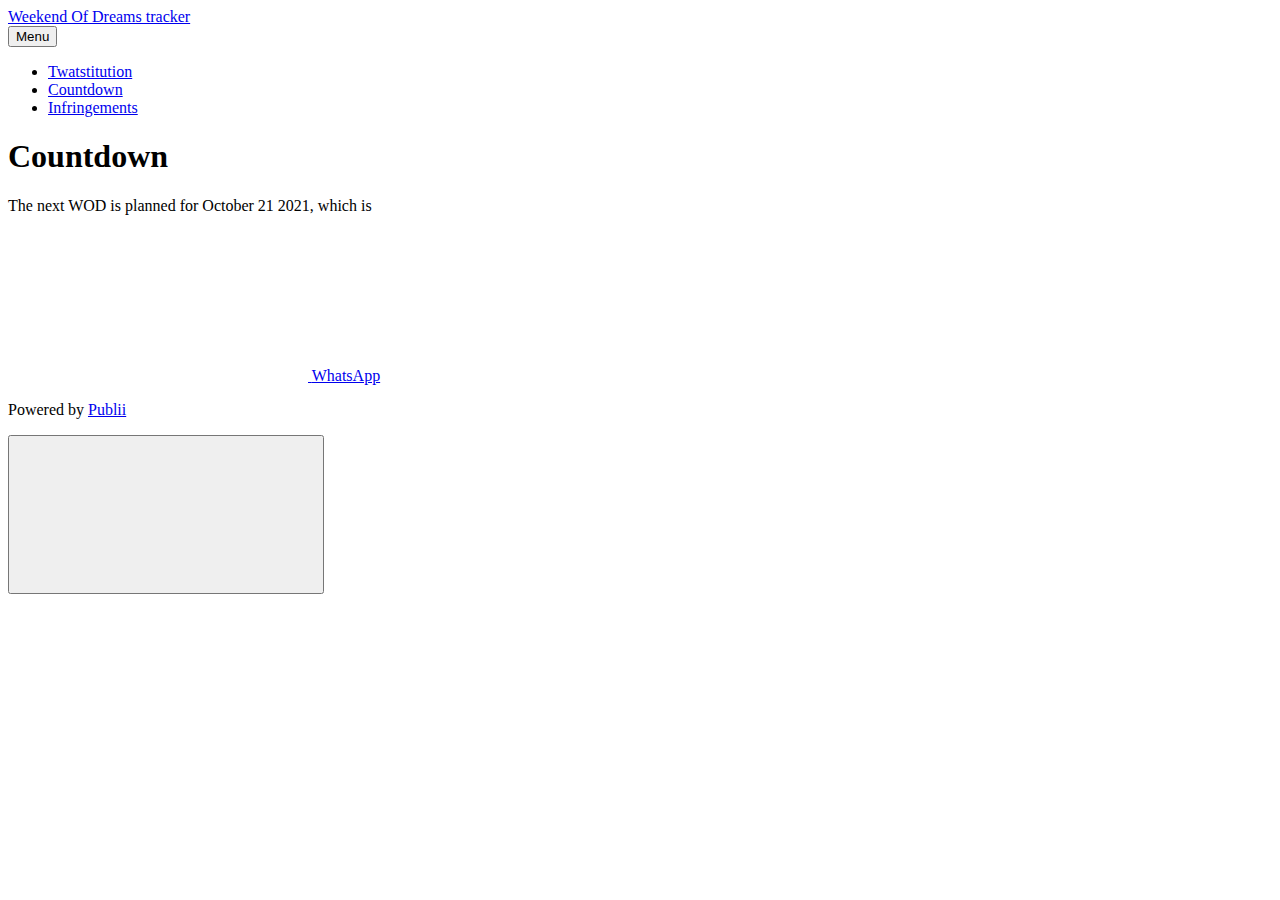
<file: index.html>
<!DOCTYPE html>
<html lang="en">
    <head>
        <meta charset="utf-8">
        <meta http-equiv="X-UA-Compatible" content="IE=edge">
        <meta name="viewport" content="width=device-width, initial-scale=1">
            <title>Weekend Of Dreams tracker</title>
        
        <meta name="robots" content="noindex,nofollow" /> 
        <meta name="generator" content="Publii Open-Source CMS for Static Site" />
        
        
        
        
                <link rel="next" href="https://github.io/muirio/wod/page/2/">
        <link rel="preconnect" href="https://fonts.gstatic.com/" crossorigin>
        <link href="https://fonts.googleapis.com/css?family=Open+Sans:400,700|Roboto:400,700&amp;subset=latin-ext&amp;display=swap" rel="stylesheet">
        <style>:root{--body-font:'Open Sans',sans-serif;--heading-font:'Roboto',sans-serif;--logo-font:'Roboto',sans-serif;--menu-font:'Roboto',sans-serif}</style>
        <link rel="stylesheet" href="https://github.io/muirio/wod/assets/css/style.css?v=969cc373a8339f8d4e2db4f8e8917db6">
        <script type="application/ld+json">{"@context":"http://schema.org","@type":"Organization","name":"Weekend Of Dreams tracker","url":"https://github.io/muirio/wod/"}</script>
        
        
    </head>
    <body>
        <div class="site-container">
   <header class="top" id="js-header">
      <a class="logo" href="https://github.io/muirio/wod/">
            Weekend Of Dreams tracker
      </a>
            <nav class="navbar js-navbar">
               <button
                  class="navbar__toggle js-toggle"
                  aria-label="Menu"
                  aria-haspopup="true"
                  aria-expanded="false">
                  <span class="navbar__toggle-box">
                     <span class="navbar__toggle-inner">Menu</span>
                  </span>
               </button>
             <ul class="navbar__menu">
                      <li>
                        <a
                           href="https://github.io/muirio/wod/twatstitution.html"
                              target="_self"
         >
                           Twatstitution
                       </a>
         
                  </li>
                      <li>
                        <a
                           href="https://github.io/muirio/wod/weekend-of-dreams-tracker.html"
                              target="_self"
         >
                           Countdown
                       </a>
         
                  </li>
                      <li>
                        <a
                           href="https://github.io/muirio/wod/infringements.html"
                              target="_self"
         >
                           Infringements
                       </a>
         
                  </li>
             </ul>
            </nav>
   </header>
   <main>
         <article class="post">
            <div class="hero">
               <header class="hero__content">
                  <div class="wrapper">
                     <h1>
                        Countdown
                     </h1>
                  </div>
               </header>
            </div>
   
            <div class="wrapper post__entry">
               
     <p id="the-next-wod-is-planned-for-october-21-2021-which-is">
       The next WOD is planned for October 21 2021, which is
     </p>
   <div>
   </div>
   
     <p>
       
     </p>  
            </div>
   
               <footer class="wrapper post__footer">
   
   
   
                     <div class="post__share">
                        
                        
                        
                        
                        
                        
                           <a
                              href="https://api.whatsapp.com/send?text=Countdown https%3A%2F%2Fgithub.io%2Fmuirio%2Fwod%2Fweekend-of-dreams-tracker.html" 
                              class="js-share whatsapp"
                              rel="nofollow noopener noreferrer">
                              <svg class="icon" aria-hidden="true" focusable="false">
                                 <use xlink:href="https://github.io/muirio/wod/assets/svg/svg-map.svg#whatsapp"/>
                              </svg>
                              <span>WhatsApp</span>
                           </a>
                     </div>
   
               </footer>
         </article>
   
   
       
   </main>
<footer class="footer">
        <div class="footer__copyright">
            <p>Powered by <a href="https://getpublii.com" target="_blank" rel="nofollow noopener">Publii</a></p>
        </div>
       <button class="footer__bttop js-footer__bttop" aria-label="Back to top"> 
           <svg>
               <title>Back to top</title>
               <use xlink:href="https://github.io/muirio/wod/assets/svg/svg-map.svg#toparrow" />
           </svg>
       </button>   
</footer>
</div>

<script>
   window.publiiThemeMenuConfig = {    
        mobileMenuMode: 'sidebar',
        animationSpeed: 300,
        submenuWidth: 'auto',
        doubleClickTime: 500,
        mobileMenuExpandableSubmenus: true, 
        relatedContainerForOverlayMenuSelector: '.top',
   };
</script>
<script defer src="https://github.io/muirio/wod/assets/js/scripts.min.js?v=f4c4d35432d0e17d212f2fae4e0f8247"></script>


</body>
</html>
</file>
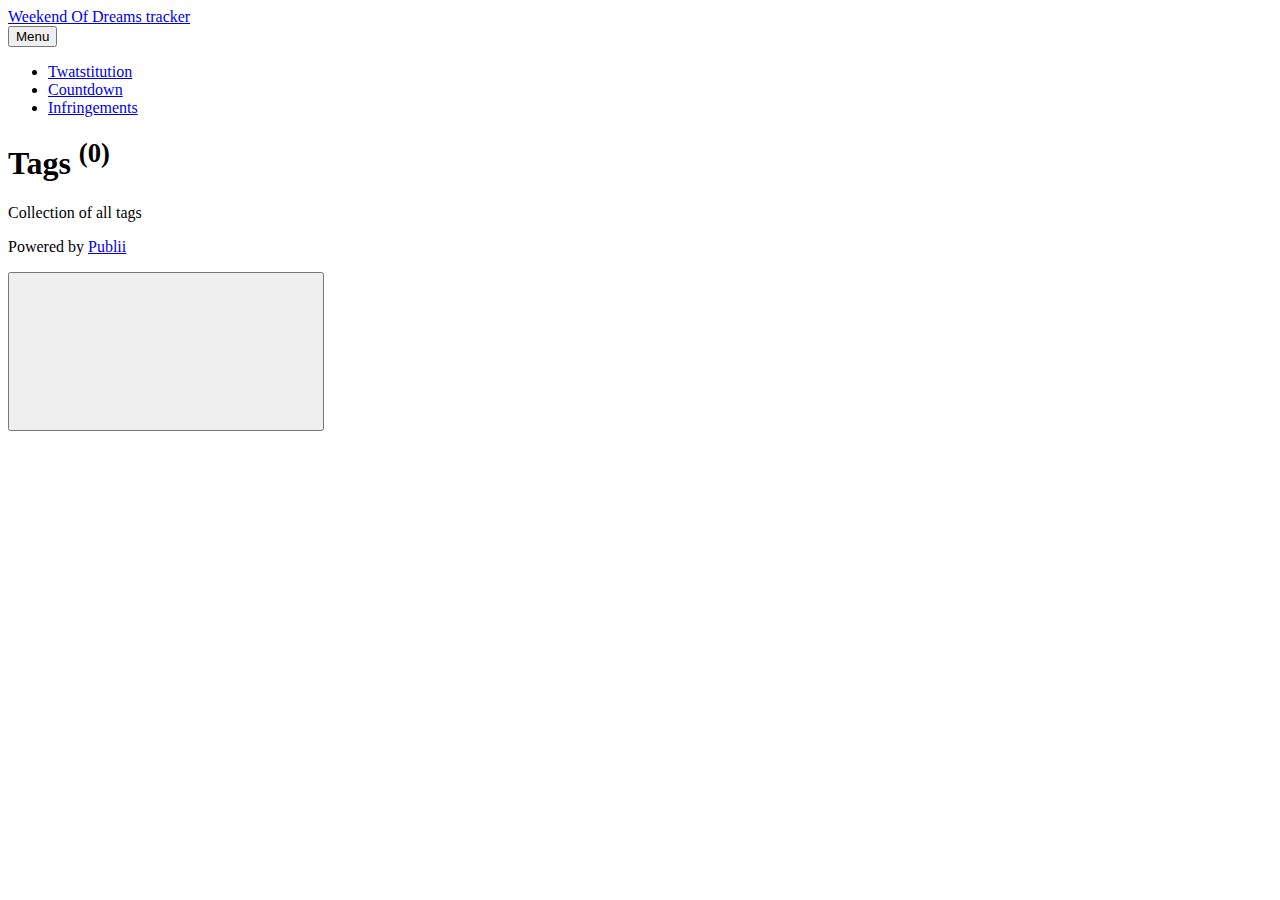
<file: tags/index.html>
<!DOCTYPE html>
<html lang="en">
    <head>
        <meta charset="utf-8">
        <meta http-equiv="X-UA-Compatible" content="IE=edge">
        <meta name="viewport" content="width=device-width, initial-scale=1">
            <title>All tags - Weekend Of Dreams tracker</title>
        
        <meta name="robots" content="noindex,nofollow" /> 
        <meta name="generator" content="Publii Open-Source CMS for Static Site" />
        
        
        
        
        <link rel="preconnect" href="https://fonts.gstatic.com/" crossorigin>
        <link href="https://fonts.googleapis.com/css?family=Open+Sans:400,700|Roboto:400,700&amp;subset=latin-ext&amp;display=swap" rel="stylesheet">
        <style>:root{--body-font:'Open Sans',sans-serif;--heading-font:'Roboto',sans-serif;--logo-font:'Roboto',sans-serif;--menu-font:'Roboto',sans-serif}</style>
        <link rel="stylesheet" href="https://github.io/muirio/wod/assets/css/style.css?v=969cc373a8339f8d4e2db4f8e8917db6">
        <script type="application/ld+json">{"@context":"http://schema.org","@type":"Organization","name":"Weekend Of Dreams tracker","url":"https://github.io/muirio/wod/"}</script>
        
        
    </head>
    <body>
        <div class="site-container">
   <header class="top" id="js-header">
      <a class="logo" href="https://github.io/muirio/wod/">
            Weekend Of Dreams tracker
      </a>
            <nav class="navbar js-navbar">
               <button
                  class="navbar__toggle js-toggle"
                  aria-label="Menu"
                  aria-haspopup="true"
                  aria-expanded="false">
                  <span class="navbar__toggle-box">
                     <span class="navbar__toggle-inner">Menu</span>
                  </span>
               </button>
             <ul class="navbar__menu">
                      <li>
                        <a
                           href="https://github.io/muirio/wod/twatstitution.html"
                              target="_self"
         >
                           Twatstitution
                       </a>
         
                  </li>
                      <li>
                        <a
                           href="https://github.io/muirio/wod/weekend-of-dreams-tracker.html"
                              target="_self"
         >
                           Countdown
                       </a>
         
                  </li>
                      <li>
                        <a
                           href="https://github.io/muirio/wod/infringements.html"
                              target="_self"
         >
                           Infringements
                       </a>
         
                  </li>
             </ul>
            </nav>
   </header>
<main>
   <div class="hero">
      <header class="hero__content">
         <div class="wrapper">
            <h1>
               Tags 
               <sup>(0)</sup>
            </h1>
            <p>
               Collection of all tags
            </p>
         </div>
      </header>
   </div>
   <div class="wrapper">
      <ul class="feed feed--grid">
      </ul>
   </div>
</main>
<footer class="footer">
        <div class="footer__copyright">
            <p>Powered by <a href="https://getpublii.com" target="_blank" rel="nofollow noopener">Publii</a></p>
        </div>
       <button class="footer__bttop js-footer__bttop" aria-label="Back to top"> 
           <svg>
               <title>Back to top</title>
               <use xlink:href="https://github.io/muirio/wod/assets/svg/svg-map.svg#toparrow" />
           </svg>
       </button>   
</footer>
</div>

<script>
   window.publiiThemeMenuConfig = {    
        mobileMenuMode: 'sidebar',
        animationSpeed: 300,
        submenuWidth: 'auto',
        doubleClickTime: 500,
        mobileMenuExpandableSubmenus: true, 
        relatedContainerForOverlayMenuSelector: '.top',
   };
</script>
<script defer src="https://github.io/muirio/wod/assets/js/scripts.min.js?v=f4c4d35432d0e17d212f2fae4e0f8247"></script>


</body>
</html>
</file>
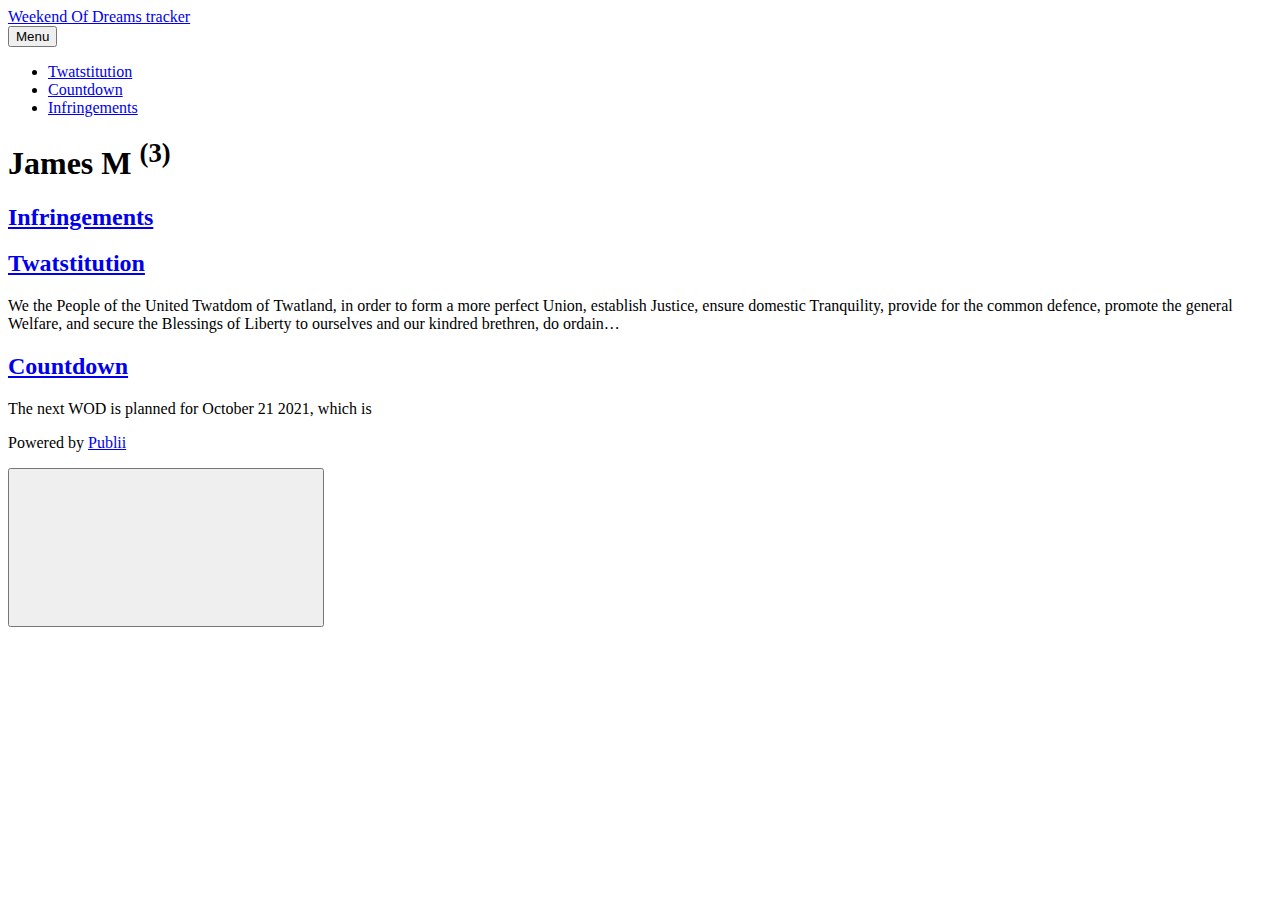
<file: authors/james-m/index.html>
<!DOCTYPE html>
<html lang="en">
    <head>
        <meta charset="utf-8">
        <meta http-equiv="X-UA-Compatible" content="IE=edge">
        <meta name="viewport" content="width=device-width, initial-scale=1">
            <title>Author: James M - Weekend Of Dreams tracker</title>
        
        <meta name="robots" content="noindex,nofollow" /> 
        <meta name="generator" content="Publii Open-Source CMS for Static Site" />
        
        
        
        
        <link rel="preconnect" href="https://fonts.gstatic.com/" crossorigin>
        <link href="https://fonts.googleapis.com/css?family=Open+Sans:400,700|Roboto:400,700&amp;subset=latin-ext&amp;display=swap" rel="stylesheet">
        <style>:root{--body-font:'Open Sans',sans-serif;--heading-font:'Roboto',sans-serif;--logo-font:'Roboto',sans-serif;--menu-font:'Roboto',sans-serif}</style>
        <link rel="stylesheet" href="https://github.io/muirio/wod/assets/css/style.css?v=969cc373a8339f8d4e2db4f8e8917db6">
        <script type="application/ld+json">{"@context":"http://schema.org","@type":"Organization","name":"Weekend Of Dreams tracker","url":"https://github.io/muirio/wod/"}</script>
        
        
    </head>
    <body>
        <div class="site-container">
   <header class="top" id="js-header">
      <a class="logo" href="https://github.io/muirio/wod/">
            Weekend Of Dreams tracker
      </a>
            <nav class="navbar js-navbar">
               <button
                  class="navbar__toggle js-toggle"
                  aria-label="Menu"
                  aria-haspopup="true"
                  aria-expanded="false">
                  <span class="navbar__toggle-box">
                     <span class="navbar__toggle-inner">Menu</span>
                  </span>
               </button>
             <ul class="navbar__menu">
                      <li>
                        <a
                           href="https://github.io/muirio/wod/twatstitution.html"
                              target="_self"
         >
                           Twatstitution
                       </a>
         
                  </li>
                      <li>
                        <a
                           href="https://github.io/muirio/wod/weekend-of-dreams-tracker.html"
                              target="_self"
         >
                           Countdown
                       </a>
         
                  </li>
                      <li>
                        <a
                           href="https://github.io/muirio/wod/infringements.html"
                              target="_self"
         >
                           Infringements
                       </a>
         
                  </li>
             </ul>
            </nav>
   </header>
<main>
      <div class="hero author">
         <header class="hero__content">
            <div class="wrapper">          
               <h1>
                  James M
                  <sup>(3)</sup>
               </h1>
            </div>
         </header>
      </div>
   <div class="feed">
         <article class="feed__item">
            <header class="wrapper">
               <h2>
                  <a href="https://github.io/muirio/wod/infringements.html" class="invert">
                     Infringements
                  </a>
               </h2>
            </header>
            <div class="wrapper">
                  <p></p>
            </div>
         </article>
         <article class="feed__item">
            <header class="wrapper">
               <h2>
                  <a href="https://github.io/muirio/wod/twatstitution.html" class="invert">
                     Twatstitution
                  </a>
               </h2>
            </header>
            <div class="wrapper">
                  <p>We the People of the United Twatdom of Twatland, in order to form a more perfect Union, establish Justice, ensure domestic Tranquility, provide for the common defence, promote the general Welfare, and secure the Blessings of Liberty to ourselves and our kindred brethren, do ordain&hellip;</p>
            </div>
         </article>
         <article class="feed__item">
            <header class="wrapper">
               <h2>
                  <a href="https://github.io/muirio/wod/weekend-of-dreams-tracker.html" class="invert">
                     Countdown
                  </a>
               </h2>
            </header>
            <div class="wrapper">
                  <p> The next WOD is planned for October 21 2021, which is </p>
            </div>
         </article>
   </div>
</main>
<footer class="footer">
        <div class="footer__copyright">
            <p>Powered by <a href="https://getpublii.com" target="_blank" rel="nofollow noopener">Publii</a></p>
        </div>
       <button class="footer__bttop js-footer__bttop" aria-label="Back to top"> 
           <svg>
               <title>Back to top</title>
               <use xlink:href="https://github.io/muirio/wod/assets/svg/svg-map.svg#toparrow" />
           </svg>
       </button>   
</footer>
</div>

<script>
   window.publiiThemeMenuConfig = {    
        mobileMenuMode: 'sidebar',
        animationSpeed: 300,
        submenuWidth: 'auto',
        doubleClickTime: 500,
        mobileMenuExpandableSubmenus: true, 
        relatedContainerForOverlayMenuSelector: '.top',
   };
</script>
<script defer src="https://github.io/muirio/wod/assets/js/scripts.min.js?v=f4c4d35432d0e17d212f2fae4e0f8247"></script>


</body>
</html>
</file>
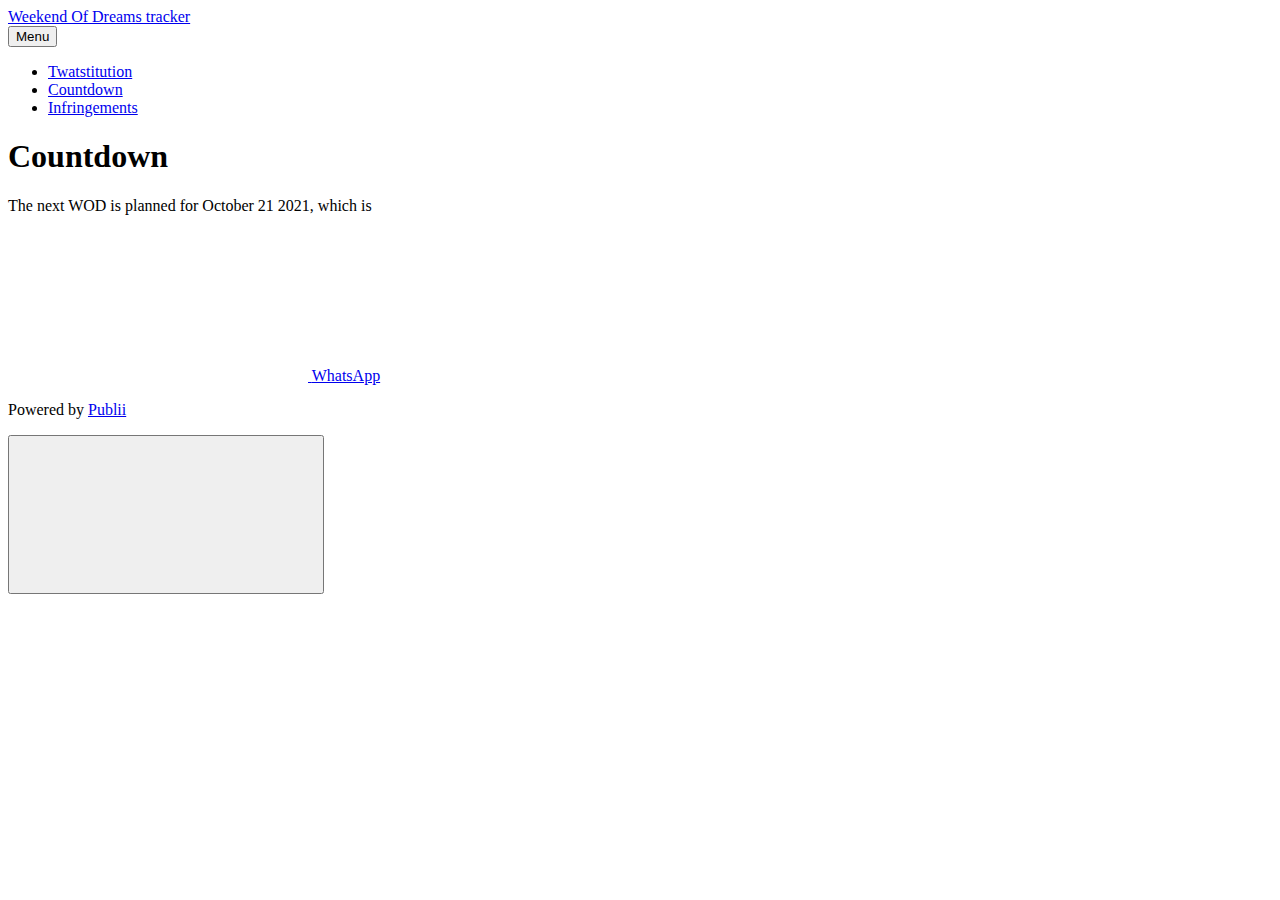
<file: page/2/index.html>
<!DOCTYPE html>
<html lang="en">
    <head>
        <meta charset="utf-8">
        <meta http-equiv="X-UA-Compatible" content="IE=edge">
        <meta name="viewport" content="width=device-width, initial-scale=1">
            <title>Weekend Of Dreams tracker</title>
        
        <meta name="robots" content="noindex,nofollow" /> 
        <meta name="generator" content="Publii Open-Source CMS for Static Site" />
        
        
        
        
                <link rel="prev" href="https://github.io/muirio/wod/">
                <link rel="next" href="https://github.io/muirio/wod/page/3/">
        <link rel="preconnect" href="https://fonts.gstatic.com/" crossorigin>
        <link href="https://fonts.googleapis.com/css?family=Open+Sans:400,700|Roboto:400,700&amp;subset=latin-ext&amp;display=swap" rel="stylesheet">
        <style>:root{--body-font:'Open Sans',sans-serif;--heading-font:'Roboto',sans-serif;--logo-font:'Roboto',sans-serif;--menu-font:'Roboto',sans-serif}</style>
        <link rel="stylesheet" href="https://github.io/muirio/wod/assets/css/style.css?v=969cc373a8339f8d4e2db4f8e8917db6">
        <script type="application/ld+json">{"@context":"http://schema.org","@type":"Organization","name":"Weekend Of Dreams tracker","url":"https://github.io/muirio/wod/"}</script>
        
        
    </head>
    <body>
        <div class="site-container">
   <header class="top" id="js-header">
      <a class="logo" href="https://github.io/muirio/wod/">
            Weekend Of Dreams tracker
      </a>
            <nav class="navbar js-navbar">
               <button
                  class="navbar__toggle js-toggle"
                  aria-label="Menu"
                  aria-haspopup="true"
                  aria-expanded="false">
                  <span class="navbar__toggle-box">
                     <span class="navbar__toggle-inner">Menu</span>
                  </span>
               </button>
             <ul class="navbar__menu">
                      <li>
                        <a
                           href="https://github.io/muirio/wod/twatstitution.html"
                              target="_self"
         >
                           Twatstitution
                       </a>
         
                  </li>
                      <li>
                        <a
                           href="https://github.io/muirio/wod/weekend-of-dreams-tracker.html"
                              target="_self"
         >
                           Countdown
                       </a>
         
                  </li>
                      <li>
                        <a
                           href="https://github.io/muirio/wod/infringements.html"
                              target="_self"
         >
                           Infringements
                       </a>
         
                  </li>
             </ul>
            </nav>
   </header>
   <main>
         <article class="post">
            <div class="hero">
               <header class="hero__content">
                  <div class="wrapper">
                     <h1>
                        Countdown
                     </h1>
                  </div>
               </header>
            </div>
   
            <div class="wrapper post__entry">
               
     <p id="the-next-wod-is-planned-for-october-21-2021-which-is">
       The next WOD is planned for October 21 2021, which is
     </p>
   <div>
   </div>
   
     <p>
       
     </p>  
            </div>
   
               <footer class="wrapper post__footer">
   
   
   
                     <div class="post__share">
                        
                        
                        
                        
                        
                        
                           <a
                              href="https://api.whatsapp.com/send?text=Countdown https%3A%2F%2Fgithub.io%2Fmuirio%2Fwod%2Fweekend-of-dreams-tracker.html" 
                              class="js-share whatsapp"
                              rel="nofollow noopener noreferrer">
                              <svg class="icon" aria-hidden="true" focusable="false">
                                 <use xlink:href="https://github.io/muirio/wod/assets/svg/svg-map.svg#whatsapp"/>
                              </svg>
                              <span>WhatsApp</span>
                           </a>
                     </div>
   
               </footer>
         </article>
   
   
       
   </main>
<footer class="footer">
        <div class="footer__copyright">
            <p>Powered by <a href="https://getpublii.com" target="_blank" rel="nofollow noopener">Publii</a></p>
        </div>
       <button class="footer__bttop js-footer__bttop" aria-label="Back to top"> 
           <svg>
               <title>Back to top</title>
               <use xlink:href="https://github.io/muirio/wod/assets/svg/svg-map.svg#toparrow" />
           </svg>
       </button>   
</footer>
</div>

<script>
   window.publiiThemeMenuConfig = {    
        mobileMenuMode: 'sidebar',
        animationSpeed: 300,
        submenuWidth: 'auto',
        doubleClickTime: 500,
        mobileMenuExpandableSubmenus: true, 
        relatedContainerForOverlayMenuSelector: '.top',
   };
</script>
<script defer src="https://github.io/muirio/wod/assets/js/scripts.min.js?v=f4c4d35432d0e17d212f2fae4e0f8247"></script>


</body>
</html>
</file>
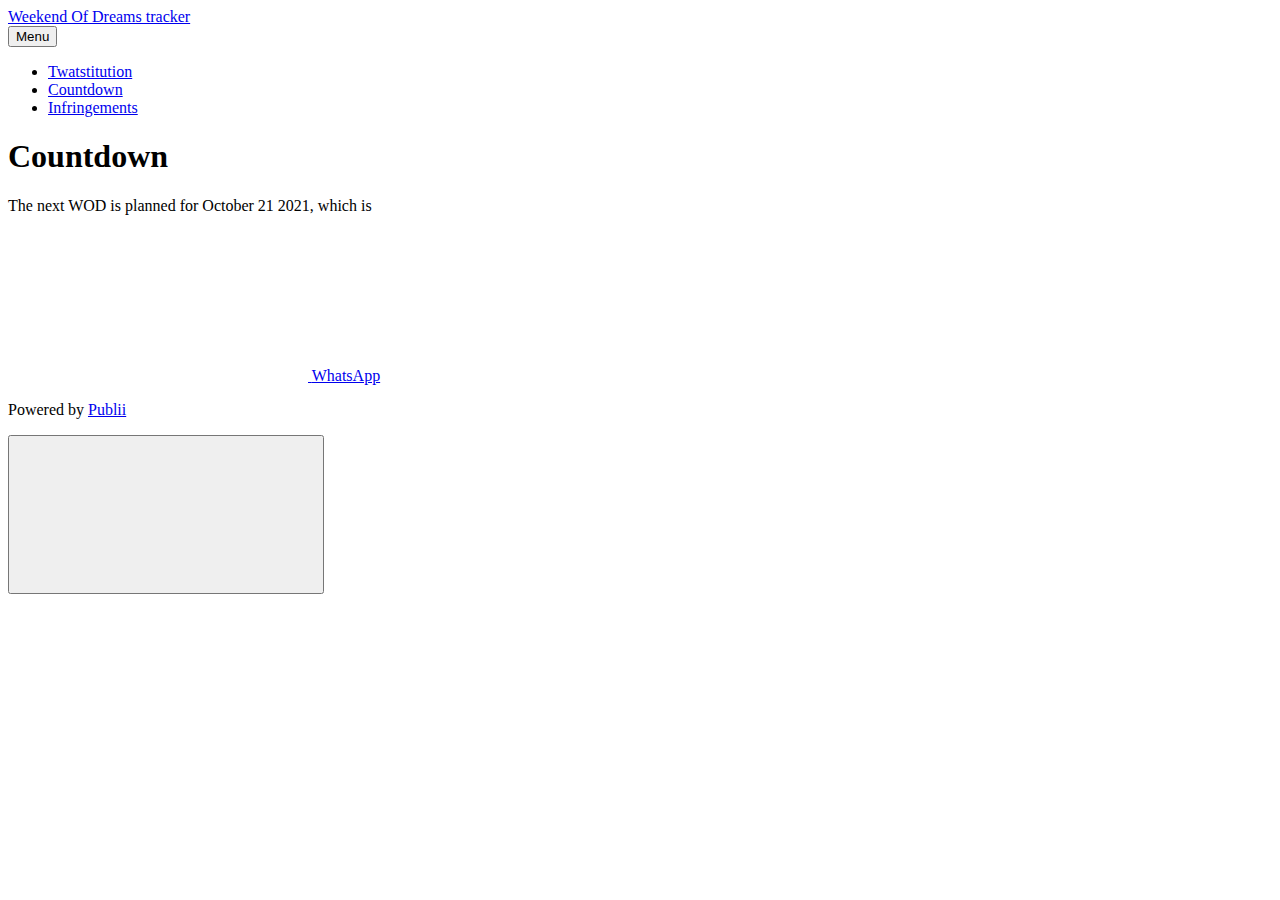
<file: page/3/index.html>
<!DOCTYPE html>
<html lang="en">
    <head>
        <meta charset="utf-8">
        <meta http-equiv="X-UA-Compatible" content="IE=edge">
        <meta name="viewport" content="width=device-width, initial-scale=1">
            <title>Weekend Of Dreams tracker</title>
        
        <meta name="robots" content="noindex,nofollow" /> 
        <meta name="generator" content="Publii Open-Source CMS for Static Site" />
        
        
        
        
                <link rel="prev" href="https://github.io/muirio/wod/page/2/">
        <link rel="preconnect" href="https://fonts.gstatic.com/" crossorigin>
        <link href="https://fonts.googleapis.com/css?family=Open+Sans:400,700|Roboto:400,700&amp;subset=latin-ext&amp;display=swap" rel="stylesheet">
        <style>:root{--body-font:'Open Sans',sans-serif;--heading-font:'Roboto',sans-serif;--logo-font:'Roboto',sans-serif;--menu-font:'Roboto',sans-serif}</style>
        <link rel="stylesheet" href="https://github.io/muirio/wod/assets/css/style.css?v=969cc373a8339f8d4e2db4f8e8917db6">
        <script type="application/ld+json">{"@context":"http://schema.org","@type":"Organization","name":"Weekend Of Dreams tracker","url":"https://github.io/muirio/wod/"}</script>
        
        
    </head>
    <body>
        <div class="site-container">
   <header class="top" id="js-header">
      <a class="logo" href="https://github.io/muirio/wod/">
            Weekend Of Dreams tracker
      </a>
            <nav class="navbar js-navbar">
               <button
                  class="navbar__toggle js-toggle"
                  aria-label="Menu"
                  aria-haspopup="true"
                  aria-expanded="false">
                  <span class="navbar__toggle-box">
                     <span class="navbar__toggle-inner">Menu</span>
                  </span>
               </button>
             <ul class="navbar__menu">
                      <li>
                        <a
                           href="https://github.io/muirio/wod/twatstitution.html"
                              target="_self"
         >
                           Twatstitution
                       </a>
         
                  </li>
                      <li>
                        <a
                           href="https://github.io/muirio/wod/weekend-of-dreams-tracker.html"
                              target="_self"
         >
                           Countdown
                       </a>
         
                  </li>
                      <li>
                        <a
                           href="https://github.io/muirio/wod/infringements.html"
                              target="_self"
         >
                           Infringements
                       </a>
         
                  </li>
             </ul>
            </nav>
   </header>
   <main>
         <article class="post">
            <div class="hero">
               <header class="hero__content">
                  <div class="wrapper">
                     <h1>
                        Countdown
                     </h1>
                  </div>
               </header>
            </div>
   
            <div class="wrapper post__entry">
               
     <p id="the-next-wod-is-planned-for-october-21-2021-which-is">
       The next WOD is planned for October 21 2021, which is
     </p>
   <div>
   </div>
   
     <p>
       
     </p>  
            </div>
   
               <footer class="wrapper post__footer">
   
   
   
                     <div class="post__share">
                        
                        
                        
                        
                        
                        
                           <a
                              href="https://api.whatsapp.com/send?text=Countdown https%3A%2F%2Fgithub.io%2Fmuirio%2Fwod%2Fweekend-of-dreams-tracker.html" 
                              class="js-share whatsapp"
                              rel="nofollow noopener noreferrer">
                              <svg class="icon" aria-hidden="true" focusable="false">
                                 <use xlink:href="https://github.io/muirio/wod/assets/svg/svg-map.svg#whatsapp"/>
                              </svg>
                              <span>WhatsApp</span>
                           </a>
                     </div>
   
               </footer>
         </article>
   
   
       
   </main>
<footer class="footer">
        <div class="footer__copyright">
            <p>Powered by <a href="https://getpublii.com" target="_blank" rel="nofollow noopener">Publii</a></p>
        </div>
       <button class="footer__bttop js-footer__bttop" aria-label="Back to top"> 
           <svg>
               <title>Back to top</title>
               <use xlink:href="https://github.io/muirio/wod/assets/svg/svg-map.svg#toparrow" />
           </svg>
       </button>   
</footer>
</div>

<script>
   window.publiiThemeMenuConfig = {    
        mobileMenuMode: 'sidebar',
        animationSpeed: 300,
        submenuWidth: 'auto',
        doubleClickTime: 500,
        mobileMenuExpandableSubmenus: true, 
        relatedContainerForOverlayMenuSelector: '.top',
   };
</script>
<script defer src="https://github.io/muirio/wod/assets/js/scripts.min.js?v=f4c4d35432d0e17d212f2fae4e0f8247"></script>


</body>
</html>
</file>
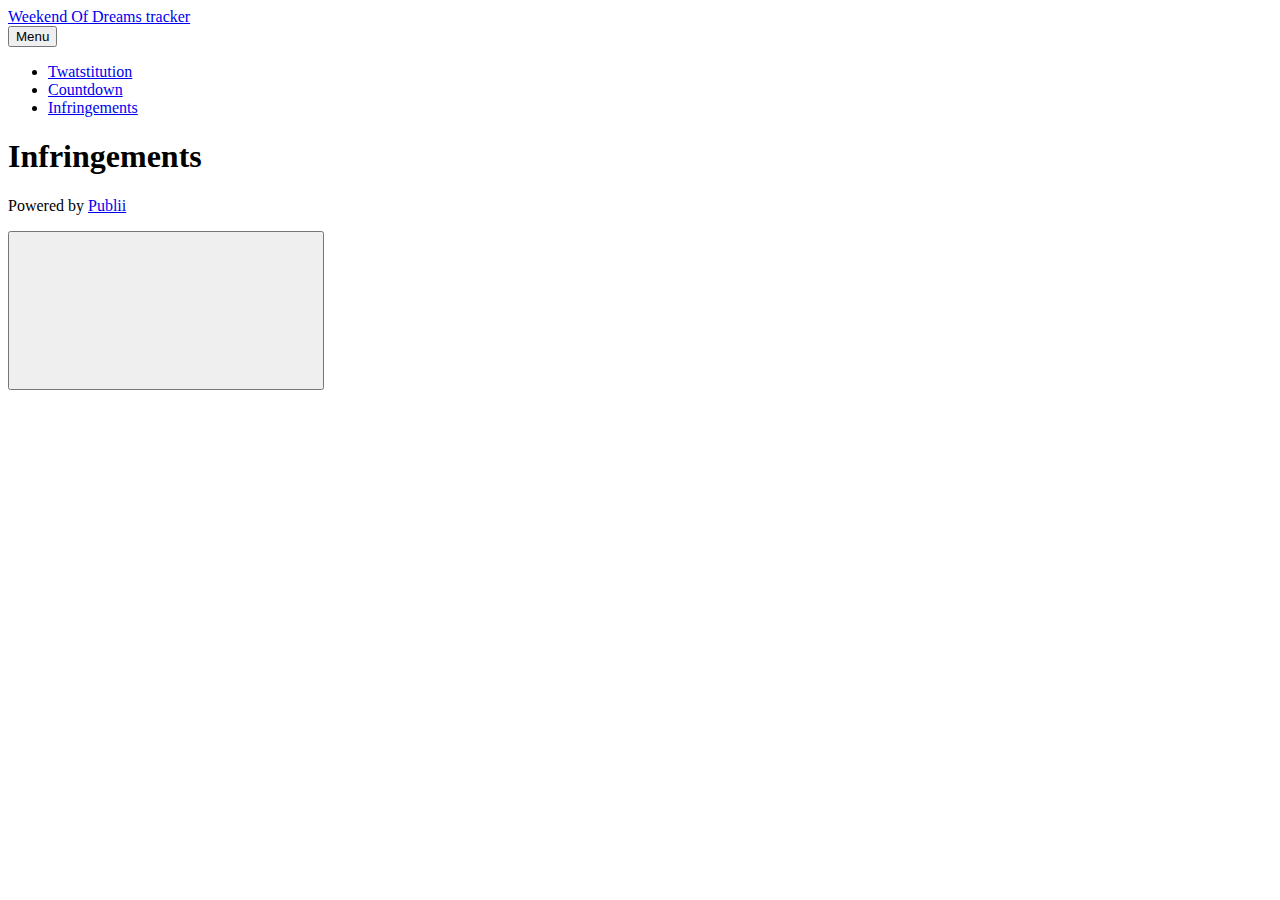
<file: infringements.html>
<!DOCTYPE html>
<html lang="en">
    <head>
        <meta charset="utf-8">
        <meta http-equiv="X-UA-Compatible" content="IE=edge">
        <meta name="viewport" content="width=device-width, initial-scale=1">
            <title>Infringements - Weekend Of Dreams tracker </title>
        
        <meta name="robots" content="noindex,nofollow" /> 
        <meta name="generator" content="Publii Open-Source CMS for Static Site" />
        
        
        
        
        <link rel="preconnect" href="https://fonts.gstatic.com/" crossorigin>
        <link href="https://fonts.googleapis.com/css?family=Open+Sans:400,700|Roboto:400,700&amp;subset=latin-ext&amp;display=swap" rel="stylesheet">
        <style>:root{--body-font:'Open Sans',sans-serif;--heading-font:'Roboto',sans-serif;--logo-font:'Roboto',sans-serif;--menu-font:'Roboto',sans-serif}</style>
        <link rel="stylesheet" href="https://github.io/muirio/wod/assets/css/style.css?v=969cc373a8339f8d4e2db4f8e8917db6">
        <script type="application/ld+json">{"@context":"http://schema.org","@type":"Article","mainEntityOfPage":{"@type":"WebPage","@id":"https://github.io/muirio/wod/infringements.html"},"headline":"Infringements","datePublished":"2021-03-01T21:23","dateModified":"2021-03-01T21:50","description":"","author":{"@type":"Person","name":"James M"},"publisher":{"@type":"Organization","name":"James M"}}</script>
        
        
    </head>
    <body>
        <div class="site-container">
   <header class="top" id="js-header">
      <a class="logo" href="https://github.io/muirio/wod/">
            Weekend Of Dreams tracker
      </a>
            <nav class="navbar js-navbar">
               <button
                  class="navbar__toggle js-toggle"
                  aria-label="Menu"
                  aria-haspopup="true"
                  aria-expanded="false">
                  <span class="navbar__toggle-box">
                     <span class="navbar__toggle-inner">Menu</span>
                  </span>
               </button>
             <ul class="navbar__menu">
                      <li>
                        <a
                           href="https://github.io/muirio/wod/twatstitution.html"
                              target="_self"
         >
                           Twatstitution
                       </a>
         
                  </li>
                      <li>
                        <a
                           href="https://github.io/muirio/wod/weekend-of-dreams-tracker.html"
                              target="_self"
         >
                           Countdown
                       </a>
         
                  </li>
                      <li class="active">
                        <a
                           href="https://github.io/muirio/wod/infringements.html"
                              target="_self"
         >
                           Infringements
                       </a>
         
                  </li>
             </ul>
            </nav>
   </header>
<main>
      <article class="post">
         <div class="hero">
             
             
            <header class="hero__content">
               <div class="wrapper">
                  <h1>
                     Infringements
                  </h1>
               </div>
            </header>
         </div>

         <div class="wrapper post__entry">           
                        
         </div>

      </article>





</main>
<footer class="footer">
        <div class="footer__copyright">
            <p>Powered by <a href="https://getpublii.com" target="_blank" rel="nofollow noopener">Publii</a></p>
        </div>
       <button class="footer__bttop js-footer__bttop" aria-label="Back to top"> 
           <svg>
               <title>Back to top</title>
               <use xlink:href="https://github.io/muirio/wod/assets/svg/svg-map.svg#toparrow" />
           </svg>
       </button>   
</footer>
</div>

<script>
   window.publiiThemeMenuConfig = {    
        mobileMenuMode: 'sidebar',
        animationSpeed: 300,
        submenuWidth: 'auto',
        doubleClickTime: 500,
        mobileMenuExpandableSubmenus: true, 
        relatedContainerForOverlayMenuSelector: '.top',
   };
</script>
<script defer src="https://github.io/muirio/wod/assets/js/scripts.min.js?v=f4c4d35432d0e17d212f2fae4e0f8247"></script>


</body>
</html>
</file>
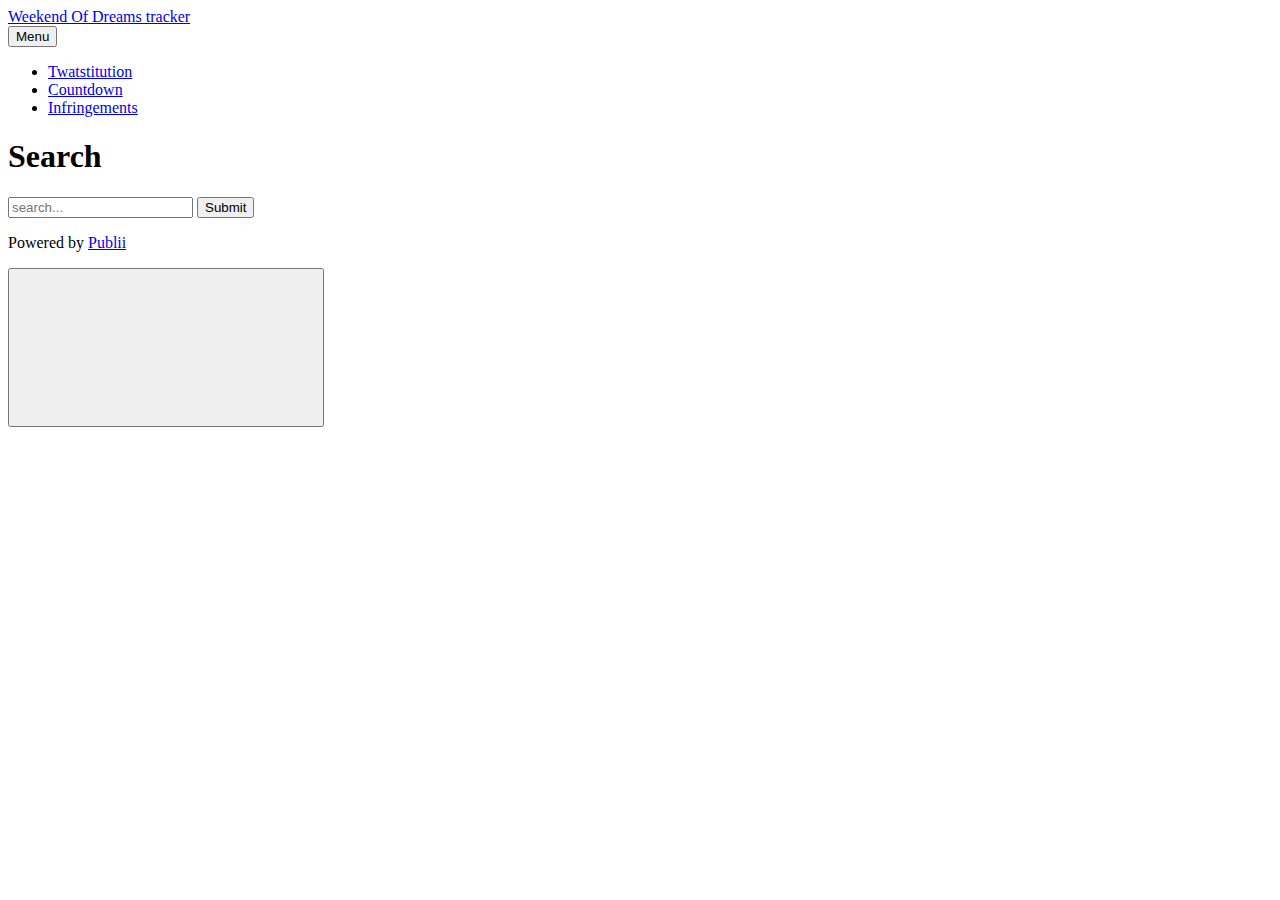
<file: search.html>
<!DOCTYPE html>
<html lang="en">
    <head>
        <meta charset="utf-8">
        <meta http-equiv="X-UA-Compatible" content="IE=edge">
        <meta name="viewport" content="width=device-width, initial-scale=1">
            <title>Search - Weekend Of Dreams tracker</title>
        
        <meta name="robots" content="noindex,nofollow" /> 
        <meta name="generator" content="Publii Open-Source CMS for Static Site" />
        
        
        
        
        <link rel="preconnect" href="https://fonts.gstatic.com/" crossorigin>
        <link href="https://fonts.googleapis.com/css?family=Open+Sans:400,700|Roboto:400,700&amp;subset=latin-ext&amp;display=swap" rel="stylesheet">
        <style>:root{--body-font:'Open Sans',sans-serif;--heading-font:'Roboto',sans-serif;--logo-font:'Roboto',sans-serif;--menu-font:'Roboto',sans-serif}</style>
        <link rel="stylesheet" href="https://github.io/muirio/wod/assets/css/style.css?v=969cc373a8339f8d4e2db4f8e8917db6">
        <script type="application/ld+json">{"@context":"http://schema.org","@type":"Organization","name":"Weekend Of Dreams tracker","url":"https://github.io/muirio/wod/"}</script>
        
        
    </head>
    <body>
        <div class="site-container">
   <header class="top" id="js-header">
      <a class="logo" href="https://github.io/muirio/wod/">
            Weekend Of Dreams tracker
      </a>
            <nav class="navbar js-navbar">
               <button
                  class="navbar__toggle js-toggle"
                  aria-label="Menu"
                  aria-haspopup="true"
                  aria-expanded="false">
                  <span class="navbar__toggle-box">
                     <span class="navbar__toggle-inner">Menu</span>
                  </span>
               </button>
             <ul class="navbar__menu">
                      <li>
                        <a
                           href="https://github.io/muirio/wod/twatstitution.html"
                              target="_self"
         >
                           Twatstitution
                       </a>
         
                  </li>
                      <li>
                        <a
                           href="https://github.io/muirio/wod/weekend-of-dreams-tracker.html"
                              target="_self"
         >
                           Countdown
                       </a>
         
                  </li>
                      <li>
                        <a
                           href="https://github.io/muirio/wod/infringements.html"
                              target="_self"
         >
                           Infringements
                       </a>
         
                  </li>
             </ul>
            </nav>
   </header>
<main>
   <article class="post search-page">
      <div class="hero">
         <header class="hero__content">
            <div class="wrapper">
               <h1>
                  Search
               </h1>               
            </div>
         </header>
      </div>
      <div class="wrapper post__entry">
          
         <form action="https://github.io/muirio/wod/search.html" class="search-page__form">
            <input
               type="search"
               name="q"
               placeholder="search..."
               class="search-page__input"/>
            <button type="submit">Submit</button>
         </form>

         <script>
            (function () {
               var cx = '';
               var gcse = document.createElement('script');
               gcse.type  = 'text/javascript';
               gcse.async = true;
               gcse.src   = 'https://cse.google.com/cse.js?cx=' + cx;
               var s = document.getElementsByTagName('script')[0];
               s.parentNode.insertBefore(gcse, s);
            })();
         </script>
         <gcse:searchresults-only></gcse:searchresults-only>
      </div>
   </article>
</main>
<footer class="footer">
        <div class="footer__copyright">
            <p>Powered by <a href="https://getpublii.com" target="_blank" rel="nofollow noopener">Publii</a></p>
        </div>
       <button class="footer__bttop js-footer__bttop" aria-label="Back to top"> 
           <svg>
               <title>Back to top</title>
               <use xlink:href="https://github.io/muirio/wod/assets/svg/svg-map.svg#toparrow" />
           </svg>
       </button>   
</footer>
</div>

<script>
   window.publiiThemeMenuConfig = {    
        mobileMenuMode: 'sidebar',
        animationSpeed: 300,
        submenuWidth: 'auto',
        doubleClickTime: 500,
        mobileMenuExpandableSubmenus: true, 
        relatedContainerForOverlayMenuSelector: '.top',
   };
</script>
<script defer src="https://github.io/muirio/wod/assets/js/scripts.min.js?v=f4c4d35432d0e17d212f2fae4e0f8247"></script>


</body>
</html>
</file>
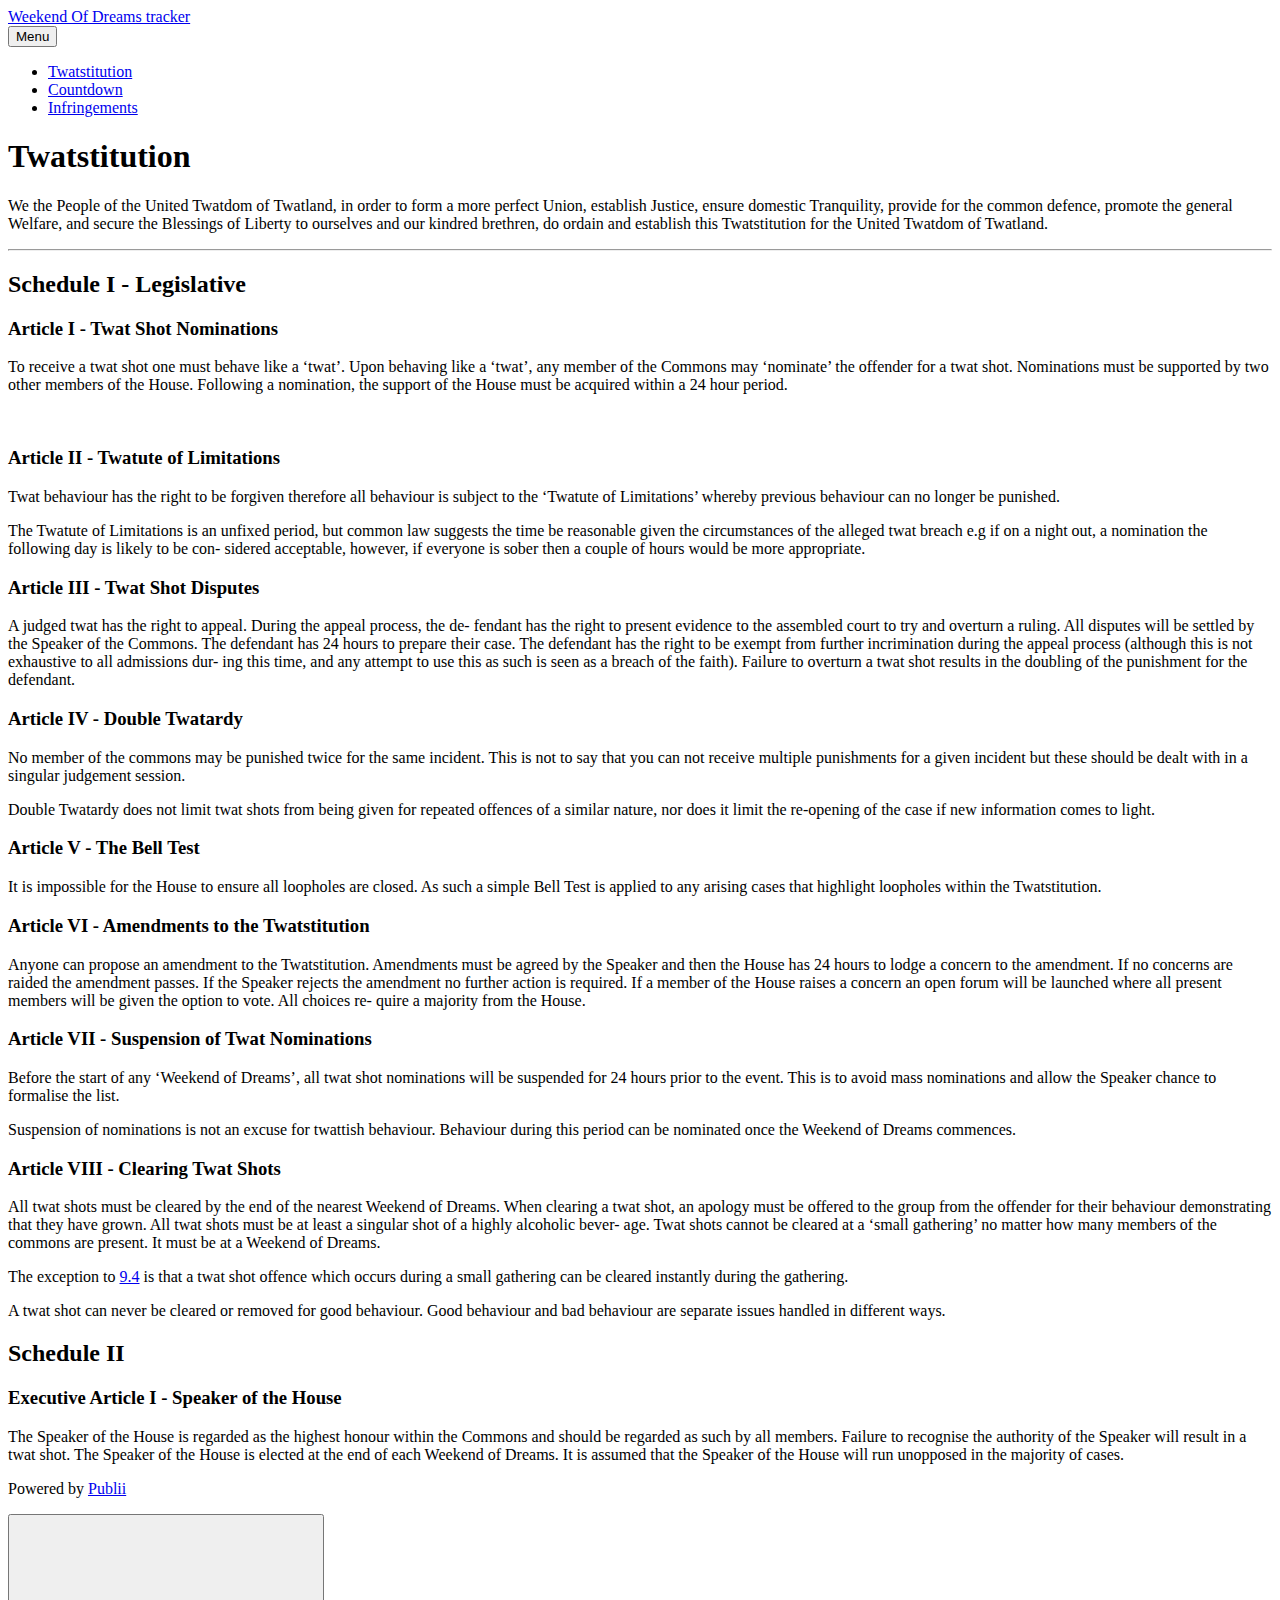
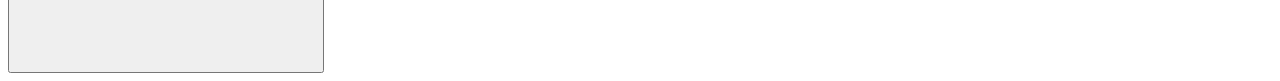
<file: twatstitution.html>
<!DOCTYPE html>
<html lang="en">
    <head>
        <meta charset="utf-8">
        <meta http-equiv="X-UA-Compatible" content="IE=edge">
        <meta name="viewport" content="width=device-width, initial-scale=1">
            <title>Twatstitution - Weekend Of Dreams tracker </title>
        
        <meta name="robots" content="noindex,nofollow" /> 
        <meta name="generator" content="Publii Open-Source CMS for Static Site" />
        
        
        
        
        <link rel="preconnect" href="https://fonts.gstatic.com/" crossorigin>
        <link href="https://fonts.googleapis.com/css?family=Open+Sans:400,700|Roboto:400,700&amp;subset=latin-ext&amp;display=swap" rel="stylesheet">
        <style>:root{--body-font:'Open Sans',sans-serif;--heading-font:'Roboto',sans-serif;--logo-font:'Roboto',sans-serif;--menu-font:'Roboto',sans-serif}</style>
        <link rel="stylesheet" href="https://github.io/muirio/wod/assets/css/style.css?v=969cc373a8339f8d4e2db4f8e8917db6">
        <script type="application/ld+json">{"@context":"http://schema.org","@type":"Article","mainEntityOfPage":{"@type":"WebPage","@id":"https://github.io/muirio/wod/twatstitution.html"},"headline":"Twatstitution","datePublished":"2021-03-01T21:23","dateModified":"2021-03-01T22:19","description":"We the People of the United Twatdom of Twatland, in order to form a more perfect Union, establish Justice, ensure domestic Tranquility, provide for the common defence, promote the general Welfare, and secure the Blessings of Liberty to ourselves and our kindred brethren, do ordain&hellip;","author":{"@type":"Person","name":"James M"},"publisher":{"@type":"Organization","name":"James M"}}</script>
        
        
    </head>
    <body>
        <div class="site-container">
   <header class="top" id="js-header">
      <a class="logo" href="https://github.io/muirio/wod/">
            Weekend Of Dreams tracker
      </a>
            <nav class="navbar js-navbar">
               <button
                  class="navbar__toggle js-toggle"
                  aria-label="Menu"
                  aria-haspopup="true"
                  aria-expanded="false">
                  <span class="navbar__toggle-box">
                     <span class="navbar__toggle-inner">Menu</span>
                  </span>
               </button>
             <ul class="navbar__menu">
                      <li class="active">
                        <a
                           href="https://github.io/muirio/wod/twatstitution.html"
                              target="_self"
         >
                           Twatstitution
                       </a>
         
                  </li>
                      <li>
                        <a
                           href="https://github.io/muirio/wod/weekend-of-dreams-tracker.html"
                              target="_self"
         >
                           Countdown
                       </a>
         
                  </li>
                      <li>
                        <a
                           href="https://github.io/muirio/wod/infringements.html"
                              target="_self"
         >
                           Infringements
                       </a>
         
                  </li>
             </ul>
            </nav>
   </header>
<main>
      <article class="post">
         <div class="hero">
             
             
            <header class="hero__content">
               <div class="wrapper">
                  <h1>
                     Twatstitution
                  </h1>
               </div>
            </header>
         </div>

         <div class="wrapper post__entry">           
            <div class="chat-row">
<div class="chat-bubble-contents" title="Mon, 1 Mar 2021 22:05">
<p class="chat-body msg msg--success msg--highlight ">We the People of the United Twatdom of Twatland, in order to form a more perfect Union, establish Justice, ensure domestic Tranquility, provide for the common defence, promote the general Welfare, and secure the Blessings of Liberty to ourselves and our kindred brethren, do ordain and establish this Twatstitution for the United Twatdom of Twatland.</p>
<hr>
<h2>Schedule I - Legislative</h2>
</div>
<h3 title="Mon, 1 Mar 2021 22:05"><span style="color: var(--text-editor-body-color); font-family: var(--font-base); font-size: inherit; font-weight: var(--font-weight-normal);">Article I - Twat Shot Nominations</span></h3>
<p>To receive a twat shot one must behave like a ‘twat’. Upon behaving like a ‘twat’, any member of the Commons may ‘nominate’ the offender for a twat shot. Nominations must be supported by two other members of the House. Following a nomination, the support of the House must be acquired within a 24 hour period.</p>
<div data-push-iden="ujEV75KHsU8sjzl7esaOsK"> </div>
<h3 class="chat-bubble left" data-push-iden="ujEV75KHsU8sjzl7esaOsK"><span style="color: var(--text-editor-body-color); font-family: var(--font-base); font-size: inherit; font-weight: var(--font-weight-normal);">Article II - Twatute of Limitations</span></h3>
<p>Twat behaviour has the right to be forgiven therefore all behaviour is subject to the ‘Twatute of Limitations’ whereby previous behaviour can no longer be punished.</p>
<p><span style="color: var(--text-editor-body-color); font-family: var(--font-base); font-size: inherit; font-weight: var(--font-weight-normal);">The Twatute of Limitations is an unfixed period, but common law suggests the time be reasonable given the circumstances of the alleged twat breach e.g </span><span style="color: var(--text-editor-body-color); font-family: var(--font-base); font-size: inherit; font-weight: var(--font-weight-normal);">if on a night out, a nomination the following day is likely to be con- sidered acceptable, however, if everyone is sober then a couple of hours would be more appropriate.</span></p>
<h3><span style="color: var(--text-editor-body-color); font-family: var(--font-base); font-size: inherit; font-weight: var(--font-weight-normal);">Article III - Twat Shot Disputes</span></h3>
<p><span style="color: var(--text-editor-body-color); font-family: var(--font-base); font-size: inherit; font-weight: var(--font-weight-normal);">A judged twat has the right to appeal. During the appeal process, the de- fendant has the right to present evidence to the assembled court to try and overturn a ruling. All disputes will be settled by the Speaker of the Commons. The defendant has 24 hours to prepare their case. The defendant has the right to be exempt from further incrimination during the appeal process (although this is not exhaustive to all admissions dur- ing this time, and any attempt to use this as such is seen as a breach of the faith). Failure to overturn a twat shot results in the doubling of the punishment for the defendant.</span></p>
<h3><span style="color: var(--text-editor-body-color); font-family: var(--font-base); font-size: inherit; font-weight: var(--font-weight-normal);">Article IV - Double Twatardy</span></h3>
<p><span style="color: var(--text-editor-body-color); font-family: var(--font-base); font-size: inherit; font-weight: var(--font-weight-normal);">No member of the commons may be punished twice for the same incident. This is not to say that you can not receive multiple punishments for a given incident but these should be dealt with in a singular judgement session.</span></p>
</div>
<div class="chat-row">
<div class="chat-bubble left" data-push-iden="ujEV75KHsU8sjBleqkQuhU">
<div class="chat-bubble-contents" title="Mon, 1 Mar 2021 22:06">
<p class="chat-body">Double Twatardy does not limit twat shots from being given for repeated offences of a similar nature, nor does it limit the re-opening of the case if new information comes to light.</p>
<h3>Article V - The Bell Test</h3>
<p>It is impossible for the House to ensure all loopholes are closed. As such a simple Bell Test is applied to any arising cases that highlight loopholes within the Twatstitution.</p>
<h3>Article VI - Amendments to the Twatstitution</h3>
<p>Anyone can propose an amendment to the Twatstitution. Amendments must be agreed by the Speaker and then the House has 24 hours to lodge a concern to the amendment. If no concerns are raided the amendment passes. If the Speaker rejects the amendment no further action is required. If a member of the House raises a concern an open forum will be launched where all present members will be given the option to vote. All choices re- quire a majority from the House.</p>
<h3>Article VII - Suspension of Twat Nominations</h3>
<p>Before the start of any ‘Weekend of Dreams’, all twat shot nominations will be suspended for 24 hours prior to the event. This is to avoid mass nominations and allow the Speaker chance to formalise the list.</p>
</div>
</div>
</div>
<div class="chat-row">
<div class="chat-bubble left" data-push-iden="ujEV75KHsU8sjEA3oCBPga">
<div class="chat-bubble-contents" title="Mon, 1 Mar 2021 22:06">
<p class="chat-body">Suspension of nominations is not an excuse for twattish behaviour. Behaviour during this period can be nominated once the Weekend of Dreams commences.</p>
<h3>Article VIII - Clearing Twat Shots</h3>
<p>All twat shots must be cleared by the end of the nearest Weekend of Dreams. When clearing a twat shot, an apology must be offered to the group from the offender for their behaviour demonstrating that they have grown. All twat shots must be at least a singular shot of a highly alcoholic bever- age. Twat shots cannot be cleared at a ‘small gathering’ no matter how many members of the commons are present. It must be at a Weekend of Dreams.</p>
<p class="msg msg--info">The exception to <a href="http://9.0.0.4/" target="_blank" rel="noopener">9.4</a> is that a twat shot offence which occurs during a small gathering can be cleared instantly during the gathering.</p>
<p>A twat shot can never be cleared or removed for good behaviour. Good behaviour and bad behaviour are separate issues handled in different ways.</p>
</div>
</div>
</div>
<div class="chat-row">
<div class="chat-bubble left" data-push-iden="ujEV75KHsU8sjzXtzfYY7o">
<div class="chat-bubble-contents" title="Mon, 1 Mar 2021 22:06">
<h2 class="chat-body">Schedule II</h2>
<h3>Executive Article I - Speaker of the House</h3>
<p>The Speaker of the House is regarded as the highest honour within the Commons and should be regarded as such by all members. Failure to recognise the authority of the Speaker will result in a twat shot. The Speaker of the House is elected at the end of each Weekend of Dreams. It is assumed that the Speaker of the House will run unopposed in the majority of cases.</p>
</div>
</div>
</div>            
         </div>

      </article>





</main>
<footer class="footer">
        <div class="footer__copyright">
            <p>Powered by <a href="https://getpublii.com" target="_blank" rel="nofollow noopener">Publii</a></p>
        </div>
       <button class="footer__bttop js-footer__bttop" aria-label="Back to top"> 
           <svg>
               <title>Back to top</title>
               <use xlink:href="https://github.io/muirio/wod/assets/svg/svg-map.svg#toparrow" />
           </svg>
       </button>   
</footer>
</div>

<script>
   window.publiiThemeMenuConfig = {    
        mobileMenuMode: 'sidebar',
        animationSpeed: 300,
        submenuWidth: 'auto',
        doubleClickTime: 500,
        mobileMenuExpandableSubmenus: true, 
        relatedContainerForOverlayMenuSelector: '.top',
   };
</script>
<script defer src="https://github.io/muirio/wod/assets/js/scripts.min.js?v=f4c4d35432d0e17d212f2fae4e0f8247"></script>


</body>
</html>
</file>
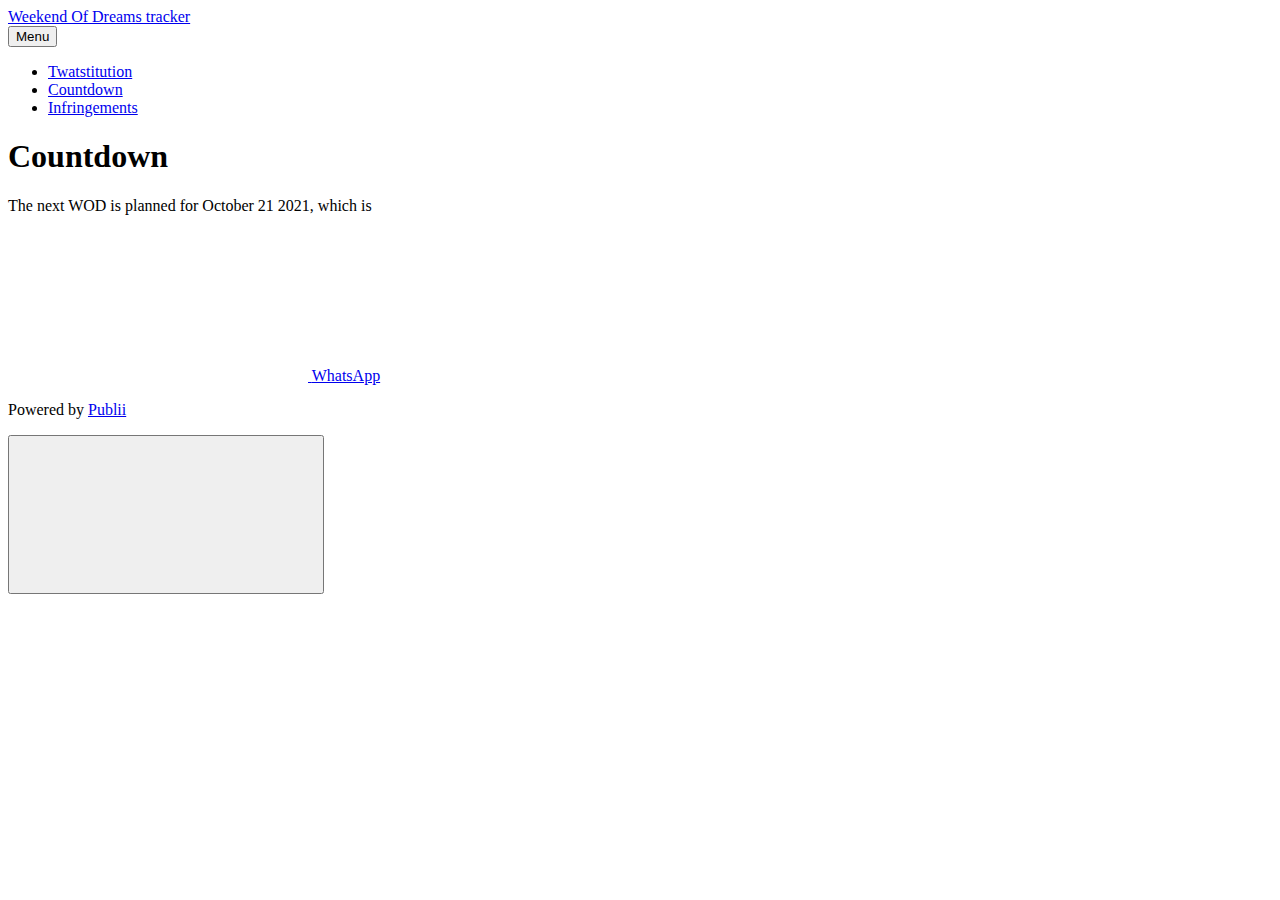
<file: weekend-of-dreams-tracker.html>
<!DOCTYPE html>
<html lang="en">
    <head>
        <meta charset="utf-8">
        <meta http-equiv="X-UA-Compatible" content="IE=edge">
        <meta name="viewport" content="width=device-width, initial-scale=1">
            <title>Countdown - Weekend Of Dreams tracker </title>
        
        <meta name="robots" content="noindex,nofollow" /> 
        <meta name="generator" content="Publii Open-Source CMS for Static Site" />
        
        
        
        
        <link rel="preconnect" href="https://fonts.gstatic.com/" crossorigin>
        <link href="https://fonts.googleapis.com/css?family=Open+Sans:400,700|Roboto:400,700&amp;subset=latin-ext&amp;display=swap" rel="stylesheet">
        <style>:root{--body-font:'Open Sans',sans-serif;--heading-font:'Roboto',sans-serif;--logo-font:'Roboto',sans-serif;--menu-font:'Roboto',sans-serif}</style>
        <link rel="stylesheet" href="https://github.io/muirio/wod/assets/css/style.css?v=969cc373a8339f8d4e2db4f8e8917db6">
        <script type="application/ld+json">{"@context":"http://schema.org","@type":"Article","mainEntityOfPage":{"@type":"WebPage","@id":"https://github.io/muirio/wod/weekend-of-dreams-tracker.html"},"headline":"Countdown","datePublished":"2021-03-01T21:17","dateModified":"2021-03-02T08:28","description":" The next WOD is planned for October 21 2021, which is ","author":{"@type":"Person","name":"James M"},"publisher":{"@type":"Organization","name":"James M"}}</script>
        
        
    </head>
    <body>
        <div class="site-container">
   <header class="top" id="js-header">
      <a class="logo" href="https://github.io/muirio/wod/">
            Weekend Of Dreams tracker
      </a>
            <nav class="navbar js-navbar">
               <button
                  class="navbar__toggle js-toggle"
                  aria-label="Menu"
                  aria-haspopup="true"
                  aria-expanded="false">
                  <span class="navbar__toggle-box">
                     <span class="navbar__toggle-inner">Menu</span>
                  </span>
               </button>
             <ul class="navbar__menu">
                      <li>
                        <a
                           href="https://github.io/muirio/wod/twatstitution.html"
                              target="_self"
         >
                           Twatstitution
                       </a>
         
                  </li>
                      <li class="active">
                        <a
                           href="https://github.io/muirio/wod/weekend-of-dreams-tracker.html"
                              target="_self"
         >
                           Countdown
                       </a>
         
                  </li>
                      <li>
                        <a
                           href="https://github.io/muirio/wod/infringements.html"
                              target="_self"
         >
                           Infringements
                       </a>
         
                  </li>
             </ul>
            </nav>
   </header>
<main>
      <article class="post">
         <div class="hero">
             
             
            <header class="hero__content">
               <div class="wrapper">
                  <h1>
                     Countdown
                  </h1>
               </div>
            </header>
         </div>

         <div class="wrapper post__entry">           
            
  <p id="the-next-wod-is-planned-for-october-21-2021-which-is">
    The next WOD is planned for October 21 2021, which is
  </p>
<div>
</div>

  <p>
    
  </p>            
         </div>

            <footer class="wrapper post__footer">



                  <div class="post__share">
                     
                     
                     
                     
                     
                     
                        <a
                           href="https://api.whatsapp.com/send?text=Countdown https%3A%2F%2Fgithub.io%2Fmuirio%2Fwod%2Fweekend-of-dreams-tracker.html" 
                           class="js-share whatsapp"
                           rel="nofollow noopener noreferrer">
                           <svg class="icon" aria-hidden="true" focusable="false">
                              <use xlink:href="https://github.io/muirio/wod/assets/svg/svg-map.svg#whatsapp"/>
                           </svg>
                           <span>WhatsApp</span>
                        </a>
                  </div>

            </footer>
      </article>





</main>
<footer class="footer">
        <div class="footer__copyright">
            <p>Powered by <a href="https://getpublii.com" target="_blank" rel="nofollow noopener">Publii</a></p>
        </div>
       <button class="footer__bttop js-footer__bttop" aria-label="Back to top"> 
           <svg>
               <title>Back to top</title>
               <use xlink:href="https://github.io/muirio/wod/assets/svg/svg-map.svg#toparrow" />
           </svg>
       </button>   
</footer>
</div>

<script>
   window.publiiThemeMenuConfig = {    
        mobileMenuMode: 'sidebar',
        animationSpeed: 300,
        submenuWidth: 'auto',
        doubleClickTime: 500,
        mobileMenuExpandableSubmenus: true, 
        relatedContainerForOverlayMenuSelector: '.top',
   };
</script>
<script defer src="https://github.io/muirio/wod/assets/js/scripts.min.js?v=f4c4d35432d0e17d212f2fae4e0f8247"></script>


</body>
</html>
</file>
